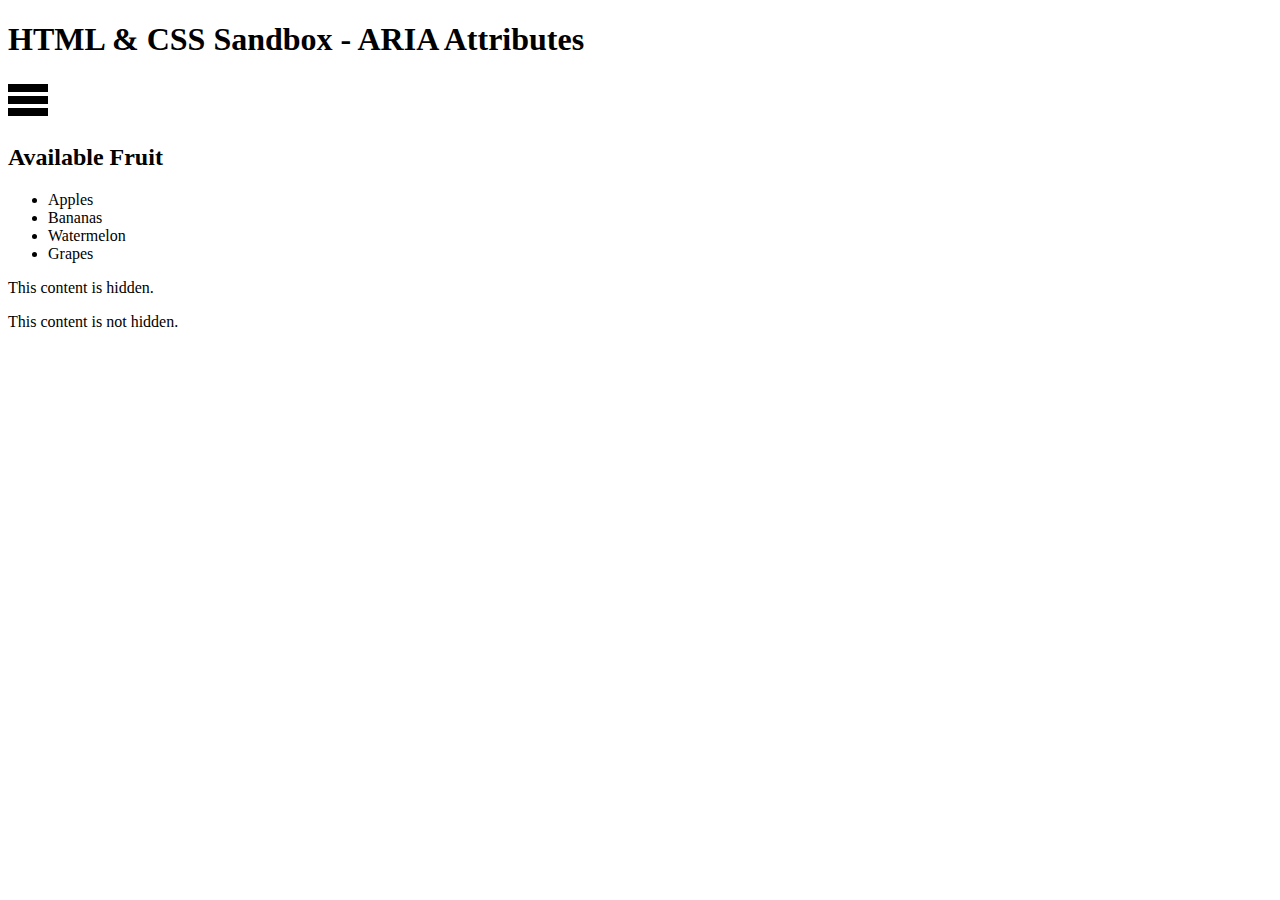
<file: 03-aria-attributes/index.html>
<!DOCTYPE html>
<html lang="en">
  <head>
    <meta charset="UTF-8" />
    <meta name="viewport" content="width=device-width, initial-scale=1.0" />
    <style>
      .icon {
        width: 16px;
        height: 16px;
        margin-right: 8px;
      }
    </style>
    <title>HTML & CSS Sandbox</title>
  </head>
  <body>
    <h1>HTML & CSS Sandbox - ARIA Attributes</h1>

    <!-- Aria Label -->
    <a href="#menu">
      <svg viewBox="0 0 100 80" width="40" height="40" fill="black">
        <rect width="100" height="20"></rect>
        <rect y="30" width="100" height="20"></rect>
        <rect y="60" width="100" height="20"></rect>
      </svg>
    </a>

    <!-- Aria Labelledby -->
    <h2>Available Fruit</h2>
    <ul role="listbox">
      <li role="option">Apples</li>
      <li role="option">Bananas</li>
      <li role="option">Watermelon</li>
      <li role="option">Grapes</li>
    </ul>

    <!-- Aria Hidden -->
    <p>This content is hidden.</p>
    <p`>This content is not hidden.</p>
  </body>
</html>
</file>
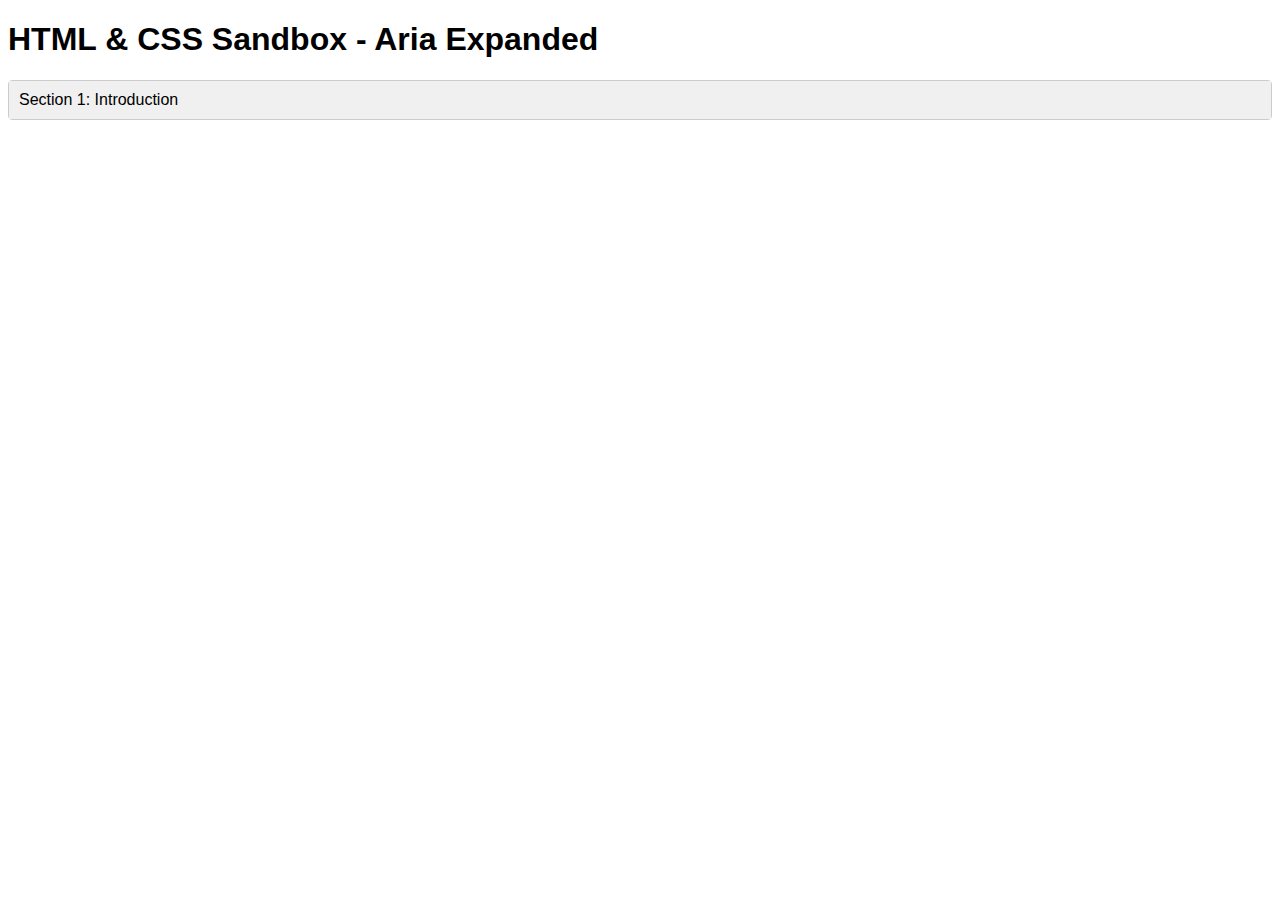
<file: 04-aria-expanded/index.html>
<!DOCTYPE html>
<html lang="en">
  <head>
    <meta charset="UTF-8" />
    <meta name="viewport" content="width=device-width, initial-scale=1.0" />
    <title>HTML & CSS Sandbox</title>
    <link rel="stylesheet" href="style.css" />
  </head>
  <body>
    <h1>HTML & CSS Sandbox - Aria Expanded</h1>

    <div class="accordion">
      <div
        class="accordion-header"
        id="accordion-heading"
        role="button"
        aria-controls="accordion-content"
        aria-expanded="false"
        tabindex="0"
      >
        Section 1: Introduction
      </div>
      <div class="accordion-content" id="accordion-content" role="region" aria-labelledby="accordion-heading" aria-hidden="true">
        <p>This section provides an introduction to the topic.</p>
      </div>
    </div>

    <script src="script.js"></script>
  </body>
</html>
</file>
<file: 04-aria-expanded/style.css>
body {
  font-family: 'Arial', sans-serif;
}

.accordion {
  border: 1px solid #ccc;
  border-radius: 4px;
  margin-bottom: 20px;
}

.accordion-header {
  background-color: #f0f0f0;
  padding: 10px;
  cursor: pointer;
}

.accordion-content {
  display: none;
  padding: 10px;
}

.accordion-content {
  display: none; /* Hide content by default */
}

.accordion-content[aria-hidden='false'] {
  display: block; /* Show content when aria-hidden is false */
}
</file>
